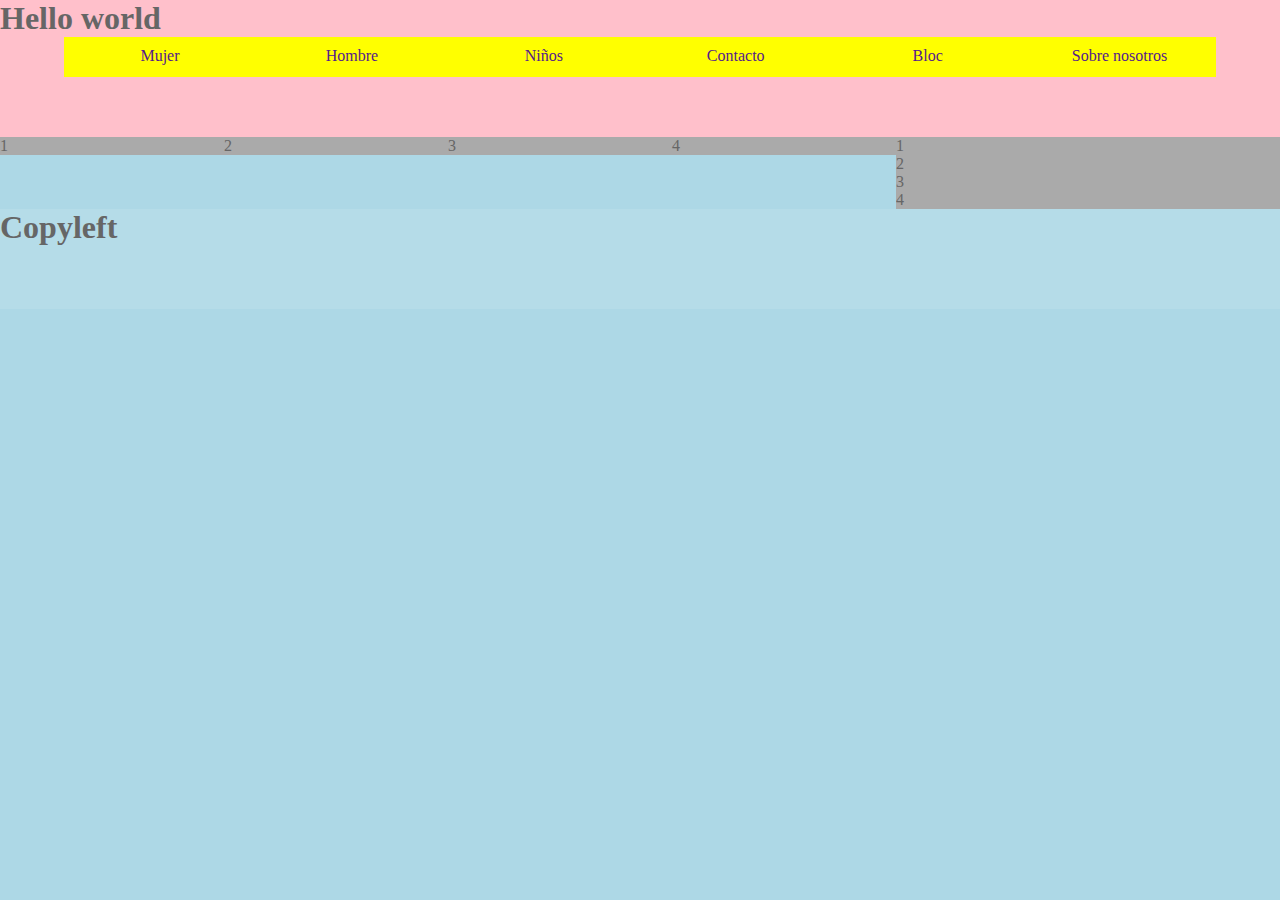
<file: s2m802/index.html>
<!DOCTYPE html>
<html>
	<head>
		<title>Responsive</title>
		<meta charset="utf-8">
		<meta name="viewport" content="width=device-width, initial-scale=1">
		<link rel="stylesheet" type="text/css" href="estil/phone.css">
		<link rel="stylesheet" type="text/css" href="estil/tablet.css">
		<link rel="stylesheet" type="text/css" href="estil/desktop.css">
	</head>
	<body>
		<div id="header">
			<h1>Hello world</h1>
			<input type="checkbox" class="check">
			<ul id="burguer">
				<li></li>
				<li></li>
				<li></li>
			</ul>
			<ul id="menu">
				<li><a href="">Mujer</a>
					<ul class="sub">
						<li><a href="">Zapatos Mujer</a></li>
						<li><a href="">Botas</a></li>
						<li><a href="">Sandalias</a></li>
						<li><a href="">Mallorquinas</a></li>
					</ul>
				</li>
				<li><a href="">Hombre</a>
					<ul class="sub">
						<li><a href="">Zapatos Hombre</a></li>
						<li><a href="">Botas</a></li>
						<li><a href="">Sandalias</a></li>
						<li><a href="">Mallorquinas</a></li>
					</ul>
				</li>
				<li><a href="">Niños</a>
					<ul class="sub">
						<li><a href="">Zapatos Niños</a></li>
						<li><a href="">Botas</a></li>
						<li><a href="">Sandalias</a></li>
						<li><a href="">Mallorquinas</a></li>
					</ul>
				</li>
				<li><a href="">Contacto</a></li>
				<li><a href="">Bloc</a></li>
				<li><a href="">Sobre nosotros</a></li>
			</ul>
		</div>
		<div id="main">
			<h1>Contenido principal</h1>
			<li>1</li>
			<li>2</li>
			<li>3</li>
			<li>4</li>
		</div>
		<div id="aside">
			<h1>Información adicional</h1>
			<li>1</li>
			<li>2</li>
			<li>3</li>
			<li>4</li>
		</div>
		<div id="footer">
			<h1>Copyleft</h1>
		</div>

	</body>
</html>
</file>
<file: s2m802/estil/phone.css>
*{
	margin: 0;
	padding: 0;
	box-sizing: border-box;
}
body{
	color: #666;
}
div, li{
	/*padding: 0px;*/
}
li{
	list-style-type: none;
	background-color: #AAA;
	/*border: solid 3px #FFF;*/
}
a{
	display: block;
	text-decoration: none;
	background-color: ;
	height: 40px;
	padding-top: 10px;
}
a: link{
	
}
#header{
	background-color: rgba(255,255,255,0.8);
	position: fixed;
		top: 0px;
		left: 0;
		z-index: 1;

}
#menu{
	background-color: ;
}
#menu > li{
	background-color: yellow;
}
#main{
	background-color: rgba(255,255,255,0.5);
}
#aside{
	background-color: rgba(255,255,255,0.3);
}
#footer{
	background-color: rgba(255,255,255,0.1);
}
@media screen and (max-width: 480px){
	body{
		background-color: tomato;
	}
	#header{
		width: 100%;
		height: 100px;
	}
	#header h1{
		width: 50%;
		float: right;
	}
	.check{
		width: 50px;
		height: 50px;
		position: absolute;
		top: 0;
		left: 0;
		z-index: 2;
		opacity: 0;
	}
	.check:checked ~ #menu{
		left: 0;
		transition: 1s;
	}
	#burguer{
		background-color: violet;
		width: 50px;
		height: 50px;
		padding-top: 5px;
	}
	#burguer li{
		background-color: #FFF;
		width: 30px;
		height: 5px;
		margin: 5px auto;
		border-radius: 15px;
	}
	#menu{
		position: absolute;
		top: 50px;
		left: -100%;
		width: 100%;
		transition: 1s;
	}
	#main{
		margin-top: 50px;
	}
	#aside{
		
	}
	#footer{
		height: 100px;
	}	
}
</file>
<file: s2m802/estil/tablet.css>
@media screen and (min-width: 481px) and (max-width: 768px){
	body{
		background-color: yellowgreen;
	}
	#main li{
		width: 50%;
		float: left;
	}
	#header{
		width: 100%;
		height: 100px;
	}
	#header h1{
		width: 50%;
		float: right;
	}
	.check{
		width: 50px;
		height: 50px;
		position: absolute;
		top: 0;
		left: 0;
		z-index: 2;
		opacity: 0;
	}
	.check:checked ~ #menu{
		left: 0;
		transition: 1s;
	}
	#burguer{
		background-color: violet;
		width: 50px;
		height: 50px;
		padding-top: 5px;
	}
	#burguer li{
		background-color: #FFF;
		width: 30px;
		height: 5px;
		margin: 5px auto;
		border-radius: 15px;
	}
	#menu{
		position: absolute;
		top: 50px;
		left: -100%;
		width: 100%;
		transition: 1s;
	}
	#main{
		overflow: hidden;
	}
	#aside{
		overflow: hidden;
	}
	#footer{
		height: 100px;
	}		
}
</file>
<file: s2m802/estil/desktop.css>
@media screen and (min-width: 769px){
	body{
		background-color: lightblue;
	}
	#main li{
		width: 25%;
		float: left;
	}
	#aside li{
		width: 100%;
		
	}
	#header{
		width: 100%;
		/*height: 400px;*/
		background-color: pink;
	}
	.check, #burguer{
		display: none;
	}
	#menu{
		overflow: hidden;
		text-align: center;
		width: 90%;
		margin: 0 auto;
		height: 100px;
		position: relative;
	}
	#menu > li{
		width: 16.66%;
		float: left;
		

	}
	#menu li .sub{
		display: none;
		position: absolute;
		top: 40px;
		left: 0px;
		width: 100%;
		background-color:;
		overflow: hidden;
	}
	#menu li .sub li{
		
		width: 20%;
		float: left;
	}
	#menu li:hover > .sub{
		display: block;
	}
	#menu li a:hover{
		background-color:;
		
	}
	#menu li a:link{
		background-color:;
		
	}
	#menu li:hover > .sub li a{
		background-color: ;
	}
	
	#main{
		width: 70%;
		float: left;
		overflow: hidden;
		margin-top: 100px;
	}
	#aside{
		width: 30%;
		float: left;
		overflow: hidden;
		margin-top: 100px;
	}
	#footer{
		height: 100px;
		clear: both;
	}		
}
</file>
